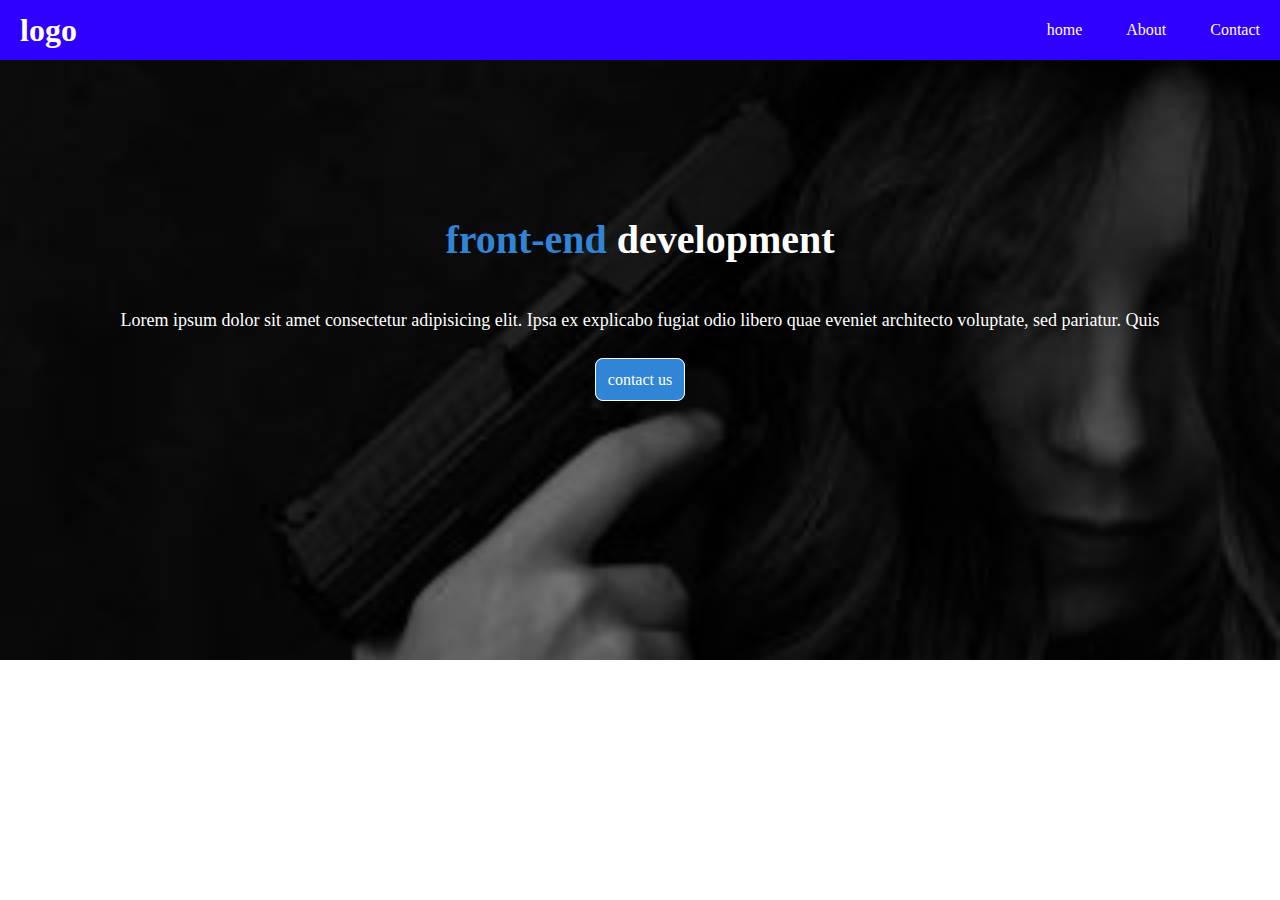
<file: index.html>
<!DOCTYPE html>
<html lang="en">
<head>
    <meta charset="UTF-8">
    <meta name="viewport" content="width=device-width, initial-scale=1.0">
    <title>Landing page | Home </title>
    <link rel="stylesheet" href="css/style.css">
</head>
<body>
    <!--start of navbar-->
    <header>
        <nav class="navbar">
            <h1>
                <a href="index.html">logo</a>
            </h1>
            <ul>
                <li><a href="index.html">home</a></li>
                <li><a href="about.html">About</a></li>
                <li><a href="contact.html">Contact</a></li>
            </ul>
        </nav>
    </header>
    <!--end of navbar-->
    <!-- start of home page-->
    <section class="home">
        <div class="title">
            <h2><span>front-end</span> development</h2>
            <p>Lorem ipsum dolor sit amet consectetur adipisicing elit. Ipsa ex explicabo fugiat odio libero quae eveniet architecto voluptate, sed pariatur. Quis</p>
            <a class="btn" href="contact.html">contact us</a>
        </div>
    </section>
</body>
</html>
</file>
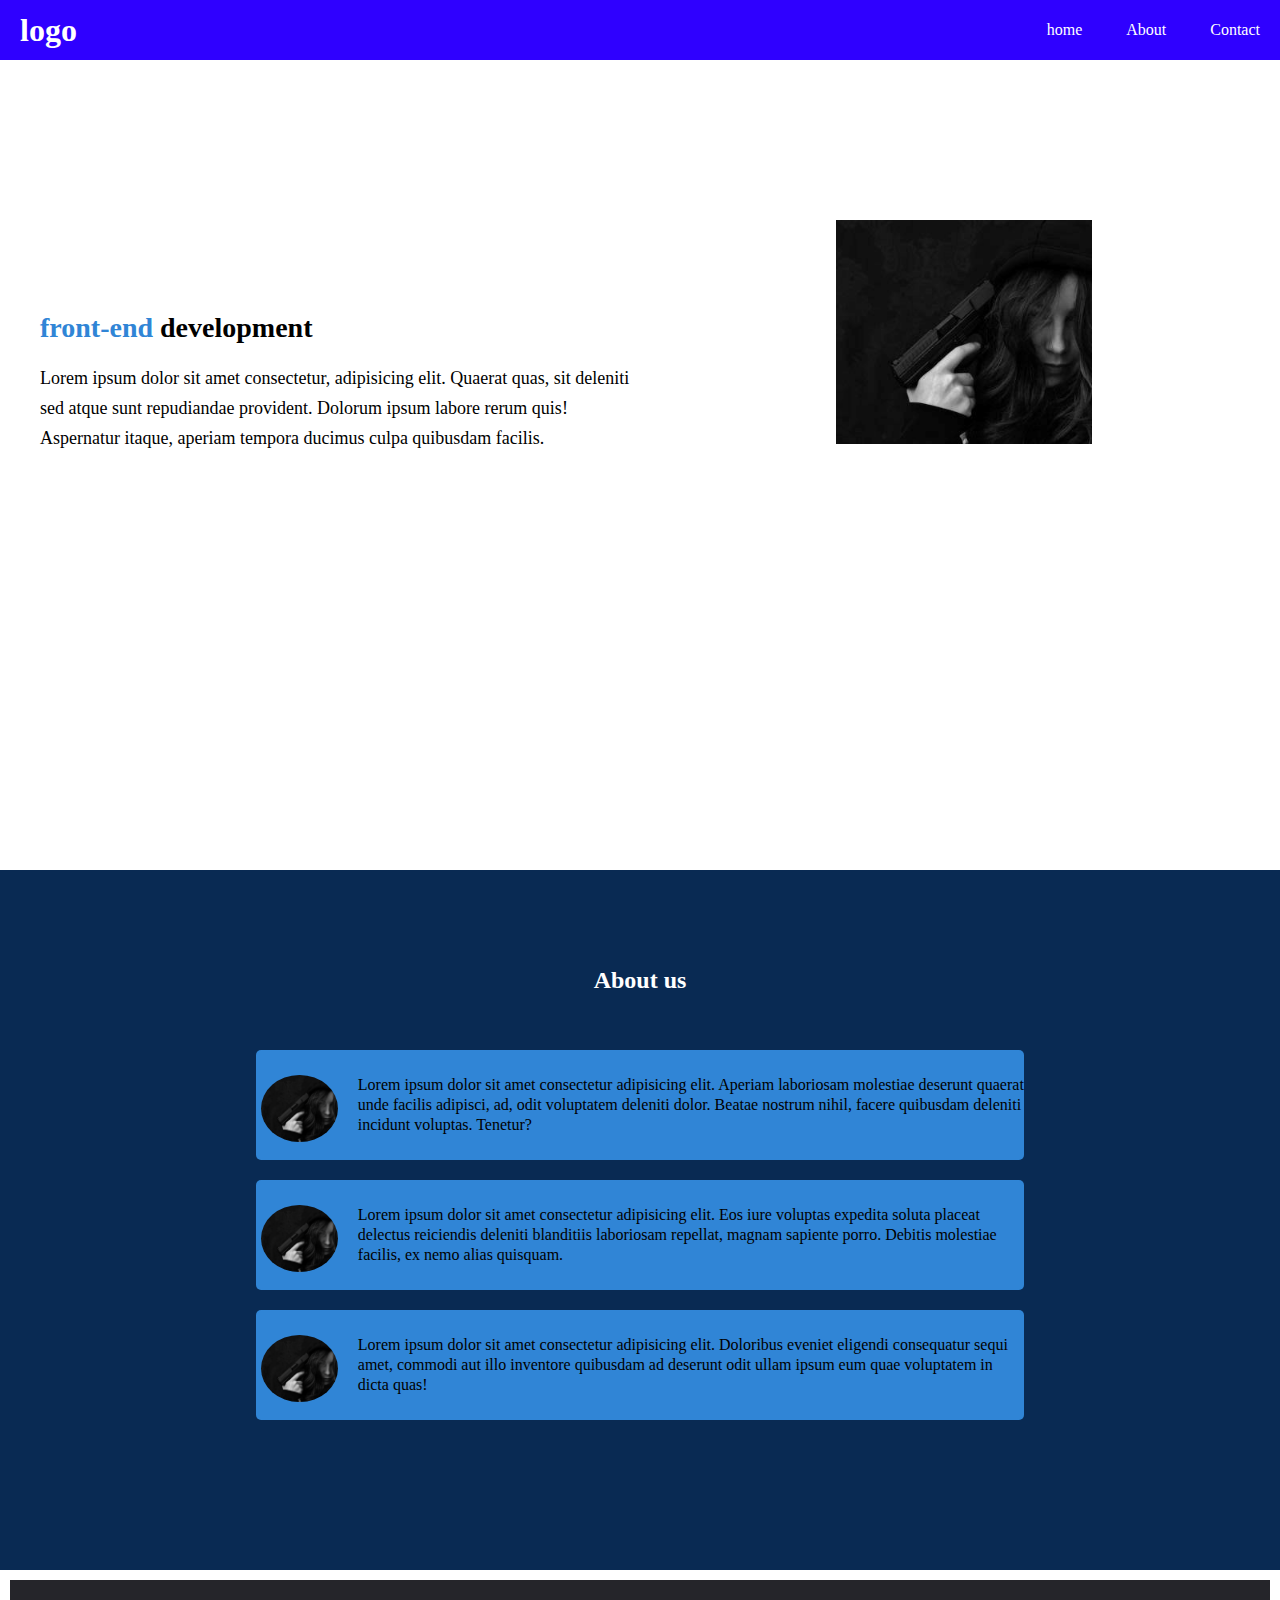
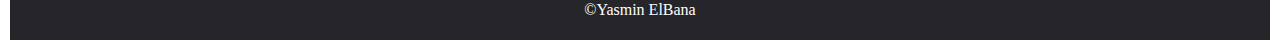
<file: about.html>
<!DOCTYPE html>
<html lang="en">
<head>
    <meta charset="UTF-8">
    <meta name="viewport" content="width=device-width, initial-scale=1.0">
    <title>About</title>
    <link rel="stylesheet" href="css/style.css">
</head>
<body>
    <header>
        <nav class="navbar">
            <h1>
                <a href="index.html">logo</a>
            </h1>
            <ul>
                <li><a href="index.html">home</a></li>
                <li><a href="about.html">About</a></li>
                <li><a href="contact.html">Contact</a></li>
            </ul>
        </nav>
    </header>
    <!--start of about page-->
    <section class="about">
        <div class="about-left">
            <h2><span>front-end</span> development</h2>
            <p>Lorem ipsum dolor sit amet consectetur, adipisicing elit. Quaerat quas, sit deleniti sed atque sunt repudiandae provident. Dolorum ipsum labore rerum quis! Aspernatur itaque, aperiam tempora ducimus culpa quibusdam facilis.</p>

        </div>

        <div class="about-right">
            <img src="images/305128717_475502877923182_747864086683795706_n.jpg" alt="About image">
        </div>
    </section>
    <!--start of cards-->
    <section class="cards">
        <h2>About us</h2>
        <div class="card">
            <img src="images/305128717_475502877923182_747864086683795706_n.jpg" alt="">
            <p>Lorem ipsum dolor sit amet consectetur adipisicing elit. Aperiam laboriosam molestiae deserunt quaerat unde facilis adipisci, ad, odit voluptatem deleniti dolor. Beatae nostrum nihil, facere quibusdam deleniti incidunt voluptas. Tenetur?</p>

        </div>
        <div class="card">
            <img src="images/305128717_475502877923182_747864086683795706_n.jpg" alt="">
            <p>Lorem ipsum dolor sit amet consectetur adipisicing elit. Eos iure voluptas expedita soluta placeat delectus reiciendis deleniti blanditiis laboriosam repellat, magnam sapiente porro. Debitis molestiae facilis, ex nemo alias quisquam.</p>
        </div>
        <div class="card">
            <img src="images/305128717_475502877923182_747864086683795706_n.jpg" alt="">
            <p>Lorem ipsum dolor sit amet consectetur adipisicing elit. Doloribus eveniet eligendi consequatur sequi amet, commodi aut illo inventore quibusdam ad deserunt odit ullam ipsum eum quae voluptatem in dicta quas!</p>
        </div>

    </section>
    <!--footer-->
    <footer class="footer">
        <p>&copy;Yasmin ElBana</p>
    </footer>
</body>
</html>
</file>
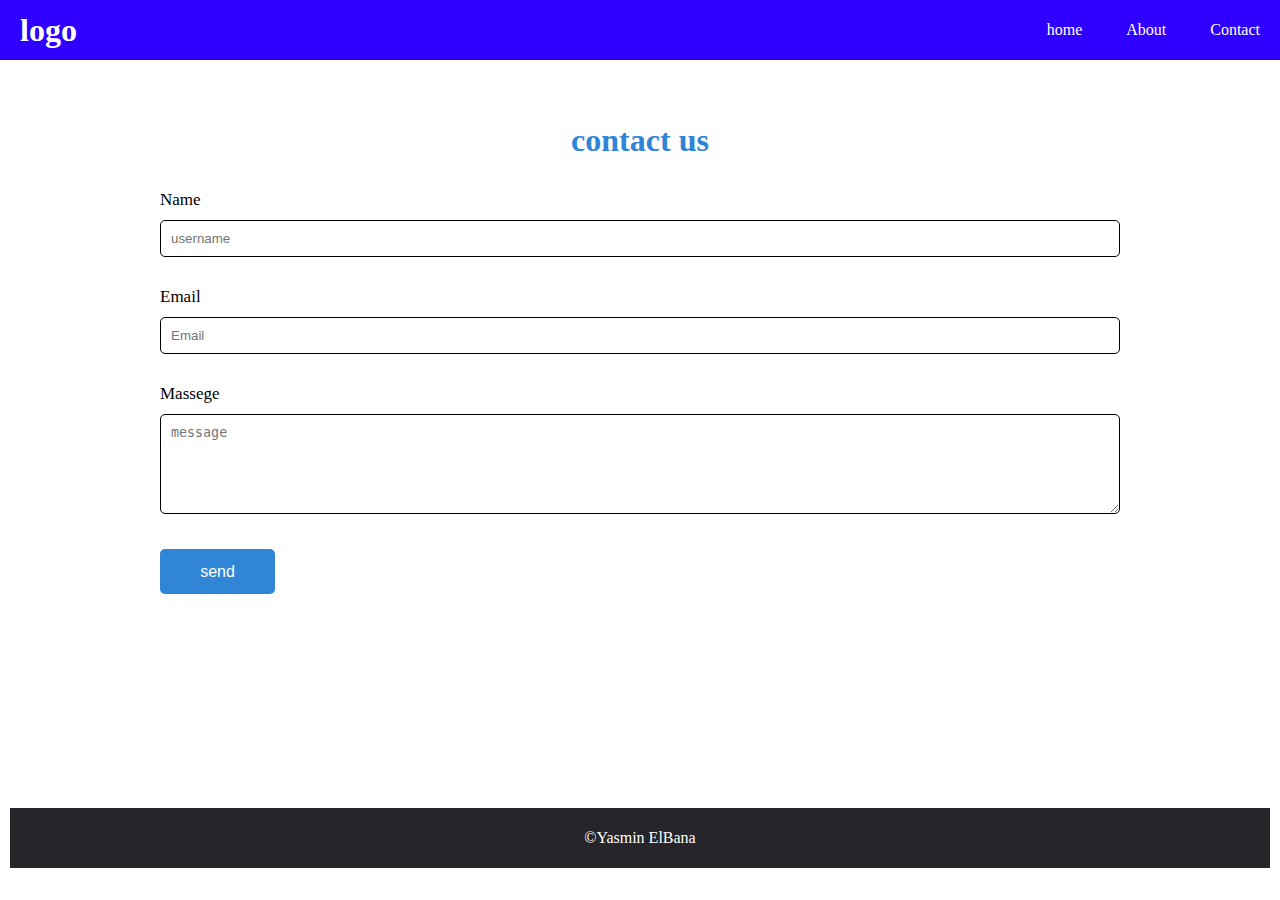
<file: contact.html>
<!DOCTYPE html>
<html lang="en">
<head>
    <meta charset="UTF-8">
    <meta name="viewport" content="width=device-width, initial-scale=1.0">
    <title>Contact us</title>
    <link rel="stylesheet" href="css/style.css">
</head>
<body>
    <header>
        <nav class="navbar">
            <h1>
                <a href="index.html">logo</a>
            </h1>
            <ul>
                <li><a href="index.html">home</a></li>
                <li><a href="about.html">About</a></li>
                <li><a href="contact.html">Contact</a></li>
            </ul>
        </nav>
    </header>
    <!--start of contact page-->
    <section class="contact-form">
        <h2>contact us</h2>
        <form action="" method="post">
            <div class="contact-input">
                <label for="name">Name</label>
                <input id="name"type="text" placeholder="username"required>
            </div>
            <div class="contact-input">
                <label for="email">Email</label>
                <input id="email"type="email" placeholder="Email"required>
            </div>
            <div class="contact-input">
                <label for="message">Massege</label>
                <textarea name="message" id="message" cols="30" rows="10" placeholder="message"required></textarea>
            </div>
            <button class="send" type="button">send</button>
        </form>
        </section>
        <footer class="footer">
            <p>&copy;Yasmin ElBana</p>
        </footer>

</body>
</html>
</file>
<file: css/style.css>
*{
     box-sizing:border-box;
     padding:0;
     margin:0;
}
body{
    font-family: Georgia, 'Times New Roman', Times, serif;
    line-height:20px;
}
/*navbar*/
.navbar{
    background-color: rgb(47, 0, 255);
    color:#ffffff;
    overflow: auto;
}
.navbar h1{
    padding:20px;
    float:left;

}
.navbar a{
    color:#ffffff;
    text-decoration: none;
}
.navbar ul{
    float:right;
    list-style: none;
}
.navbar ul li{
    display:inline-block;
}
.navbar ul li a{
    padding:20px;
    text-align: center;
    display: block;
    transition: 1s all;
}
.navbar ul li a:hover{
    background-color: rgba(255, 255, 255, 0.789);
    color:blue;
}
/*home*/
.home{
    background-image: linear-gradient(rgb(0,0,0,.5)70%,rgb(0,0,0,.5)30%),url(../images/305128717_475502877923182_747864086683795706_n.jpg);
    background-size: cover;
    background-position:center center ;
    height:600px;
}
.home .title{
    color:#ffffff;
    text-align: center;
    padding-top: 150px;
}
.home .title h2{
    padding: 20px;
    font-size: 40px;
}
.title span{
    color:#3085d6;
}
.title p{
    padding:40px;
    font-size: 18px;

}
.title .btn{
    background-color: #3085d6;
    color:#ffffff;
    padding: 12px;
    border: 1px solid #fff;
    border-radius: 8px;
    text-decoration: none;
    transition: .5s all;
}

.title .btn:hover{
    background-color: #fff;
    color:#3085d6;
    border: 1px solid #3085d6;
}
.about{
    padding:10em 0 0;
    height:90vh;
}
.about .about-left{
    display: inline-block;
    width:50%;
     min-height:100%; 
    margin-right: 10em;


}
.about .about-left h2{
    font-size: 28px;
    padding: 0 40px;
}
.about .about-left span{
    color:#3085d6;
}
.about .about-left p{
    font-size: 18px;
    line-height: 30px;
    padding:25px 0 0 40px;
}
.about .about-right{
    display: inline-block;
}
.about .about-right img{
    display: block;
    margin:auto;
    width:80%;
}
.cards{
    height:700px;
    background-color: rgb(9,42,83);
    padding-top: 100px;
}
.cards h2{
    color:#fff;
    text-align: center;
    padding-bottom: 40px;
}
.cards .card{
    padding: 25px 0;
    margin-bottom: 40px;
    border-radius:5px;
    background-color: #3085d6;
    width:60%;
    margin:20px auto;
}
.cards .card img{
    width:10%;
    float: left;
    margin-right: 20px;
    margin-left: 5px;
    border-radius:50%;

}
.contact-form{
    padding:30px 10em;
    height: 82vh;
}
.contact-form h2{
    font-size: 32px;
    padding:40px;
    text-align: center;
    color: #3085d6;
}
.contact-form .contact-input{
    margin-bottom: 30px;
    
}
.contact-form .contact-input label{
    display: block;
    margin-bottom: 10px;
    font-size: 17px;
}
.contact-form .contact-input input,
 .contact-form .contact-input textarea{
    width:100%;
    padding:10px;
    border:1px solid #000;
    border-radius:5px;
 }
 .contact-form .contact-input input:focus,
 .contact-form .contact-input textarea:focus{
border:0;
outline:3px solid #3085d6;
 }
 .contact-form .contact-input textarea{
    height:100px;
 }
 .send{
    width:115px;
    height:45px;
    font-size: 16px;
    background-color: #3085d6;
    color:#fff;
    border:2px solid #3085d6;
    border-radius: 5px;
    transition: .5s all;
 }
 .send:hover{
    background-color: #fff;
    color:#3085d6;
    border:2px solid #3085d6;
 }
.footer{
    padding:20px;
    text-align: center;
    background-color: rgb(37, 37, 42);
    color:#fff;
    margin: 10px;
}
</file>
